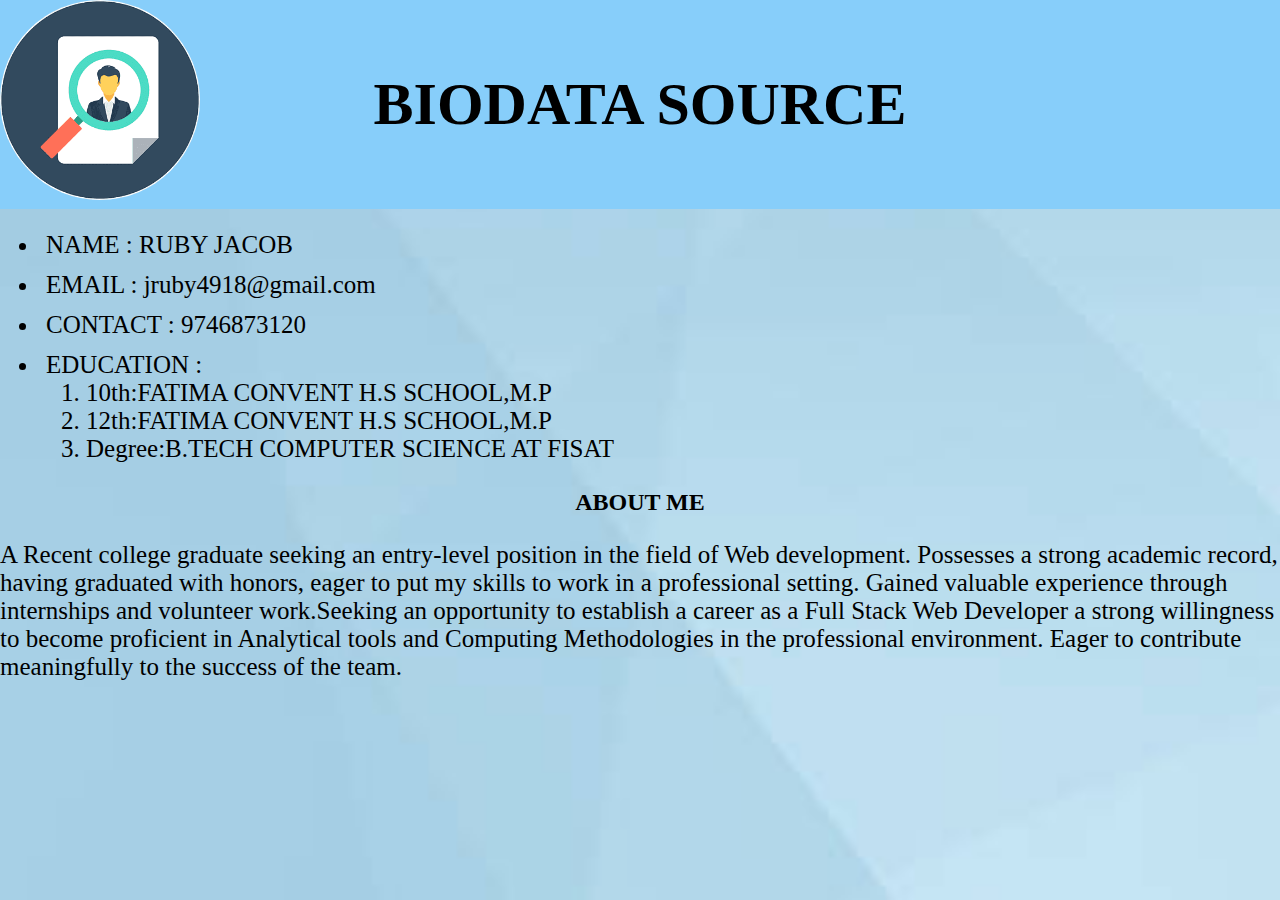
<file: index.html>
<!DOCTYPE html>
<html lang="en">
<head>
    <meta charset="UTF-8">
    <meta name="viewport" content="width=device-width, initial-scale=1.0">
    <title>BIODATA</title>
    <link rel="stylesheet" href="style.css">
</head>
<body background="./istockphoto-1193878242-612x612.jpg" class="bc">
    <header>
      <div class="heade">
          <h1 class="he">BIODATA SOURCE</h1>
          <img src="./logo.png" class="logo" alt="logo">
      </div>
   </header>
    <ul>
        <li class="na">NAME  :  RUBY JACOB</li>
        <li class="na">EMAIL :  jruby4918@gmail.com</li>
        <li class="na">CONTACT : 9746873120</li>
        <li class="na">EDUCATION : <ol>
            <li>10th:FATIMA CONVENT H.S SCHOOL,M.P</li>
            <li>12th:FATIMA CONVENT H.S SCHOOL,M.P</li>
            <li>Degree:B.TECH COMPUTER SCIENCE AT FISAT</li>
        </ol></li>
    </ul>
    <h2 class="he">ABOUT ME </h2>
    <p class="pa"> A Recent college graduate seeking an entry-level position in the field of Web development. Possesses a strong academic record, having graduated with honors, eager to put my skills to work in a professional setting. Gained valuable experience through internships and volunteer work.Seeking an opportunity to establish a career as a Full Stack Web Developer a strong willingness to become proficient in Analytical tools  and Computing Methodologies in the professional environment. Eager to contribute meaningfully to the success of the team. </p>
</body>
</html>
</file>
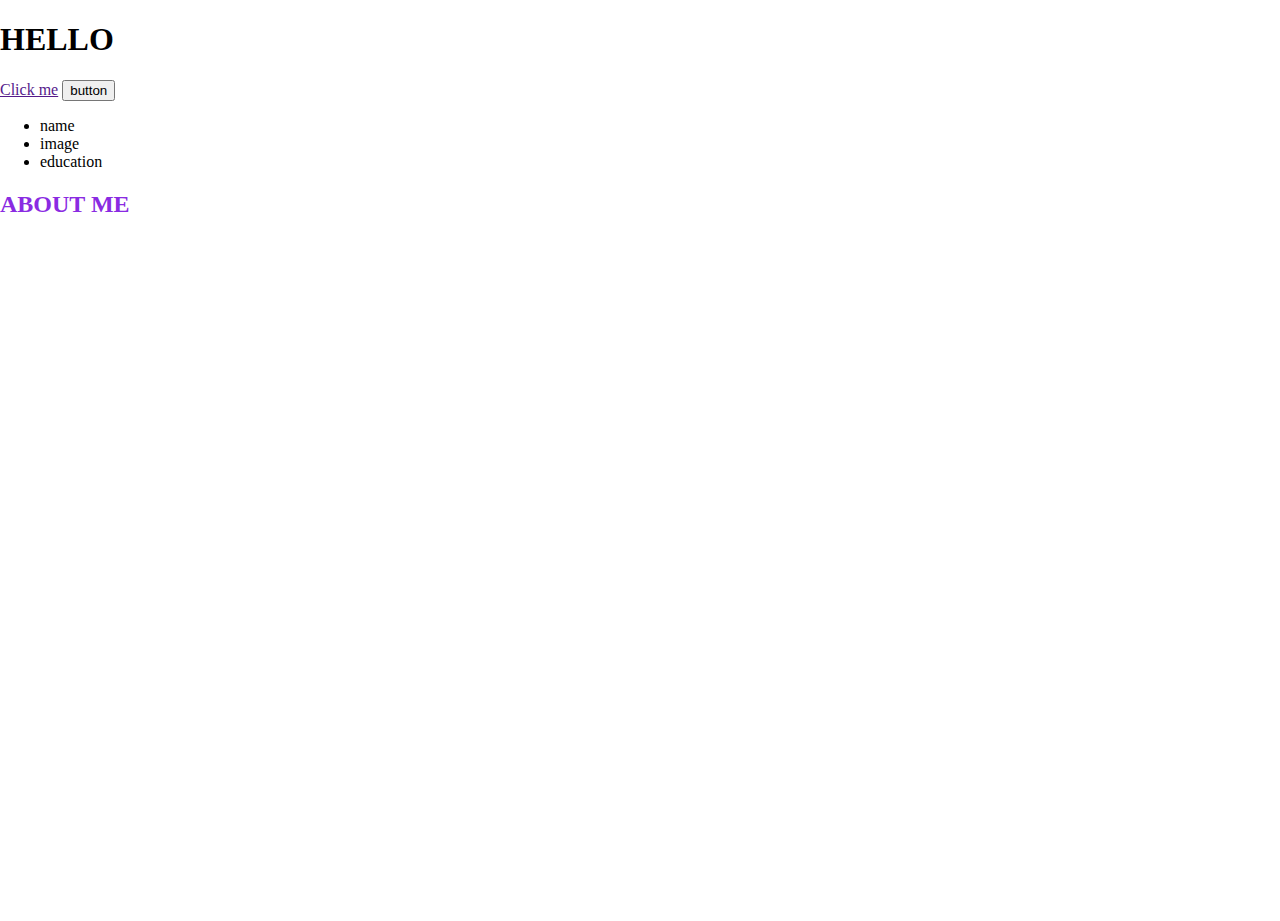
<file: new.html>
<!DOCTYPE html>
<html lang="en">
<head>
    <meta charset="UTF-8">
    <meta name="viewport" content="width=device-width, initial-scale=1.0">
    <title>NEST</title>
    <link rel="stylesheet" href="style.css">
</head>
<body>
    <h1 class="name">HELLO</h1>
    <a href="">Click me</a>
    <button>button</button>
    <ul>
        <li>name</li>
        <li>image</li>
        <li>education</li>
    </ul>
    <h2 class="hea">ABOUT ME</h2>
</body>
</html>
</file>
<file: style.css>
.na{
    color:black;
    size: 30px;
    font-size: 25px;
    padding: 6px;
    
}
.he{
    color: black;
    size: 8px; 
    text-align: center;
}
.bc{
   background-repeat: no-repeat;
   max: width 100%;
   height:100%;
   width: 100%;
   background-size: cover;
   margin: 0;
}
html,body{
    margin: 0;
    height: 100%;
}
.hea{
    color: blueviolet;
}
.pa{
    font-size: 25px;
    text-decoration: solid;
    text-align:left;

}
.heade{
        padding: 30px;
        text-align: center;
        background-color:rgb(135, 206, 250);
        color: white;
        font-size: 30px;
}
.logo{
    position:absolute; 
    width: 200px;
    height: 200px;
    top: 0;
    left: 0;
    border-radius:50%;
    border: 5px;
}
</file>
